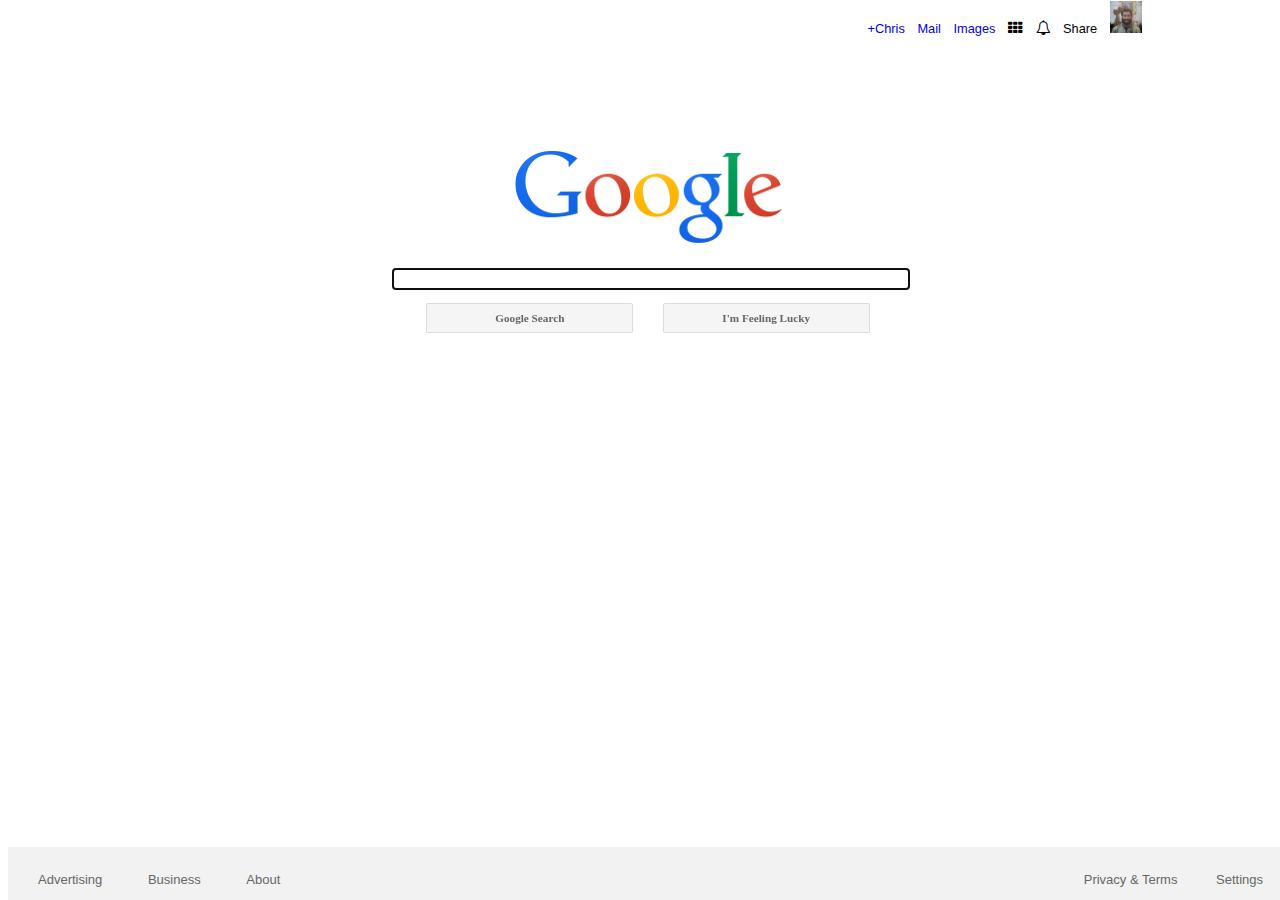
<file: index.html>
<!Doctype HTML>
<html>
<head>
	<title>Google!!!!</title>
	<link rel="stylesheet" href="http://maxcdn.bootstrapcdn.com/font-awesome/4.3.0/css/font-awesome.min.css">
	<link rel="stylesheet" href="css/main.css"/>
	<link rel="stylesheet" href="css/animate.css"/
</head>
<body>
	<ul id="nav">
		<li><a href="https://plus.google.com/u/0/">+Chris</a></li>
		<li><a href="https://plus.google.com/u/0/">Mail</a></li>
		<li><a href="https://www.google.com/imghp?hl=en&tab=wi&ei=cz9hVbHrGpGsogS92YHoAg&ved=0CBMQqi4oAg">Images</a></li>
		<li><div class="fa fa-th"></div></li>
		<li><div class="fa fa-bell-o"></div></li>
		<li><span id="share">Share</span></li>
		<li><img class="profile_img" src="img/chris3.jpg">
		</li>
	</ul>
	<div id="search">
		<img src="img/google.png">
		<input class="search_buttons" autofocus>
		<!--<ul id="buttons" class="animated fadeIn">-->
		<ul id="buttons">
			<li>Google Search</li>
			<li>I'm Feeling Lucky</li>
		</ul>
	</div>

	<div id="bottom_nav">
		<ul id="left"> 
			<li><a href="https://www.google.com/intl/en/ads/?fg=1">Advertising</a></li>
			<li><a href="https://www.google.com/services/?fg=1">Business</a></li>
			<li><a href="https://www.google.com/intl/en/about/">About</a></li>
		</ul>
		<ul id="right">
			<li><a href="https://www.google.com/intl/en/policies/privacy/?fg=1">Privacy & Terms</a></li>
			 <li><a href="https://www.google.com/intl/en/policies/terms/?fg=1">Settings</a></li>
			 
		</ul>
	</div>
</body>
</html>
</file>
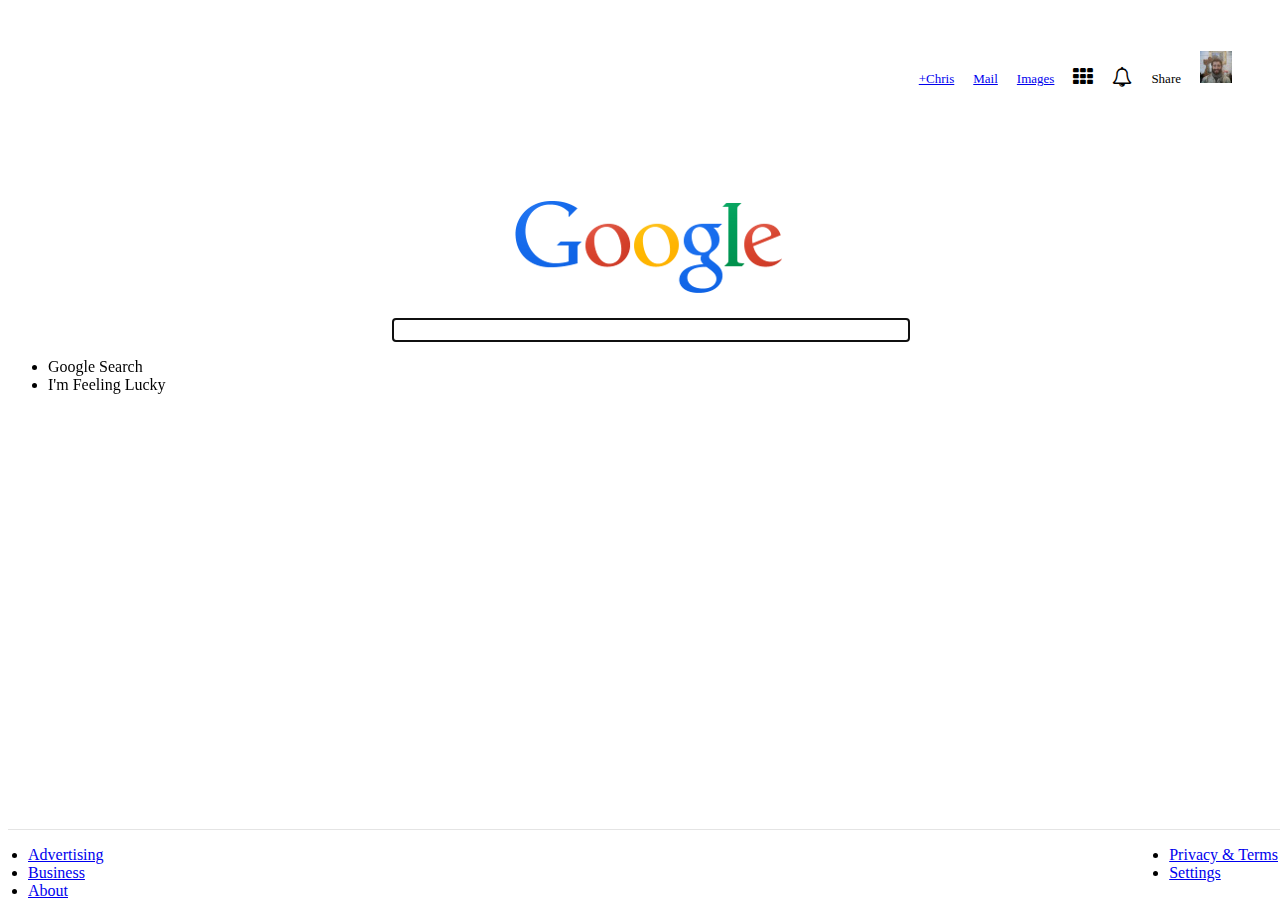
<file: Google/index.html>
<!Doctype HTML>
<html>
<head>
	<title>Google</title>
	<link rel="stylesheet" href="http://maxcdn.bootstrapcdn.com/font-awesome/4.3.0/css/font-awesome.min.css">
	<link rel="stylesheet" href="css/main.css"/>
</head>
<body>
	<ul id="nav">
		<li><a href="https://plus.google.com/u/0/">+Chris</a></li>
		<li><a href="https://plus.google.com/u/0/">Mail</a></li>
		<li><a href="https://www.google.com/imghp?hl=en&tab=wi&ei=cz9hVbHrGpGsogS92YHoAg&ved=0CBMQqi4oAg">Images</a></li>
		<li><div class="fa fa-th"></div></li>
		<li><div class="fa fa-bell-o"></div></li>
		<li><span id="share">Share</span></li>
		<li><img class="profile_img" src="img/chris3.jpg"></li>
	</ul>
	<div id="search">
		<img src="img/google.png">
		<input class="search_buttons" autofocus>
		<ul class="buttons">
			<li>Google Search</li>
			<li>I'm Feeling Lucky</li>
		</ul>
	</div>

	<div id="bottom_nav">
		<ul id="left"> 
			<li><a href="https://www.google.com/intl/en/ads/?fg=1">Advertising</a></li>
			<li><a href="https://www.google.com/services/?fg=1">Business</a></li>
			<li><a href="https://www.google.com/intl/en/about/">About</a></li>
		</ul>
		<ul id="right">
			<li><a href="https://www.google.com/intl/en/policies/privacy/?fg=1">Privacy & Terms</a></li>
			<li><a href="https://www.google.com/intl/en/policies/terms/?fg=1">Settings</a></li>
		</ul>
	</div>
</body>
</html>
</file>
<file: css/main.css>
/*body
{
	height:100%;
}
body
{
	background: none repeat scroll 0 0 #fff;
	color#222;
}
* {
	font-size: 12px;
}
a {
	color:#222;
}
a:hover {
	color: #222;
	text-decoration: underline;
}
a.button:hover {
	text-decoration: none;
}*/
#nav
{
	float:right;
	margin: 0 auto;
	font-family: arial;
	width:32%;

}
#nav li
{
	list-style: none;
	display: inline-block;
	text-align: right;
	padding: 2em 4% 0 0;
	vertical-align: bottom;
	margin: -8% -2% 0 0;
	font-size:80%;

}
#nav li a{
	text-decoration: none;
}

.fa
{
	font-size:115%;
	vertical-align: top;
	opacity:0.7
	cursor:default;
}
.fa:hover
{
	opacity:1.0;
}

div#search
{
	position:absolute;
	margin-top: 0%;
	width:100%
}
div#search img
{
	display: block;
	padding:142px 0 24px 0;
	margin:0 auto;
}
input.search_buttons 
{
	width:40%;
	margin-left: 30%;
	border: 1px solid #d9d9d9;
	font-size: 100%;
}
input.search_buttons:focus
{
	border-color: #4387fd;
}
ul#buttons
{
	text-align: center;
	padding-left: 0;
	margin: 0 auto;
    width: 50%;
}
ul#buttons li
{
	background-color: #f5f5f5;
    border: 1px solid rgba(0, 0, 0, 0.1);
    border-radius: 2px;
    color: #666;
    font-size: 70%;
    font-weight: bold;
    line-height: 20%;
    margin: 2%;
    width:24%;

    /*line-height: 27px;//
    margin: 17px 6px;*/
    padding: 2% 4%;
    display: inline-block;

}
#bottom_nav
{
	bottom:0!important;
	position:absolute;
	width:100%;
	background-color:#f2f2f2;
	border-top:1% solid #e4e4e4;
	list-style: none;
	font-size: small;
	font-family: arial;
	text-align: right;
	/*margin: -8% -2% 0 0;*/
}
ul#left
{
	float:left;
	margin-bottom: 0;
	padding-left:20px;
	/*padding-left: 20px;*/
	/*margin-bottom: 0 auto;*/
	/*list-style: none;*/
	/*display: inline;*/
	/*margin:1%;*/
}
ul#right
{
	float:right;
	margin-bottom: 0;
	padding-left: 10px;
	/*padding-right: 10px;*/
	/*margin-bottom: 0px;*/
	/*list-style: none;*/
	/*display:inline;*/
	/*margin:1%;*/
}
#left li, #right li{
	list-style: none;
	display: inline;
	line-height: 40px;
	text-decoration: none;
}
#bottom_nav #left li a{
	text-decoration: none;
	padding-right: 15px;
}
#bottom_nav #right li a{
	text-decoration: none;
	padding-right: 15px;
}
ul#right li a:first-child {
	padding-right:8px;
}
ul#left li:nth-child(2),
ul#left li:nth-child(3) {
	margin-left:7px;
}
#left li a,
#right li a {
	color: #666;
    margin: 2px 10px 0;
    /*letter-spacing: 0.1px;*/
    font-size: 13px;
}
@media (max-width:830px){
#nav {
  float: right;
  margin: 0 auto;
  font-family: arial;
  width: 39%;
}
@media (max-width: 685px){
 #nav {
  float: right;
  margin: 0 auto;
  font-family: arial;
  width: 50%;
}
}
@media (max-width: 540px){
 #nav {
  float: right;
  margin: 0 auto;
  font-family: arial;
  width: 70%;
}
}
@media(max-width: 437px){
   #nav {
  float: right;
  margin: 0 auto;
  font-family: arial;
  width: 70%;
}
}
@media (max-width:740px){
ul#buttons {
  text-align: center;
  padding-left: 0;
  margin: 0 auto;
  width: 73%;
}
}
@media (max-width:586px){
  ul#buttons {
  text-align: center;
  padding-left: 0;
  margin: 0 auto;
  width: 93%;
}
}
</file>
<file: Google/css/main.css>
html
/*body
{
	height:100%;
}
body
{
	background: none repeat scroll 0 0 #fff;
	color#222;
}
* {
	font-size: 12px;
}
a {
	color:#222;
}
a:hover {
	color: #222;
	text-decoration: underline;
}
a.button:hover {
	text-decoration: none;
}*/
ul#nav
{
	float:right;
	margin: 25px;
}
ul#nav li
{
	list-style: none;
	display: inline-block;
	text-align: right;
	padding: 1em 10px 0 0;
	vertical-align: bottom;
	margin: 5px 5px 0 0;
	font-size:13px;
}
.fa
{
	font-size:20px;
	vertical-align: top;
	opacity:0.7
	cursor:default;
}
.fa:hover
{
	opacity:1.0;
}

div#search
{
	position:absolute;
	margin-top: 50px;
	width:100%
}
div#search img
{
	display: block;
	padding:142px 0 24px 0;
	margin:0 auto;
}
input.search_buttons 
{
	width:40%;
	margin-left: 30%;
	border: 1px solid #d9d9d9;
	font-size: 17px;
}
input.search_buttons:focus
{
	border-color: #4387fd;
}
ul#buttons
{
	text-align: center;
	padding-left: 0;
}
ul#buttons li
{
	background-color: #f5f5f5;
    border: 1px solid rgba(0, 0, 0, 0.1);
    border-radius: 2px;
    color: #666;
    font-size: 11px;
    font-weight: bold;
    line-height: 27px;
    margin: 17px 6px;
    padding: 0 12px;
    display: inline-block;

}
#bottom_nav
{
	bottom:0!important;
	position:absolute;
	width:100%;
	background-color:##f2f2f2;
	border-top:1px solid #e4e4e4;
}
ul#left
{
	float:left;
	padding-left: 20px;
	margin-bottom: 0;
}
ul#right
{
	float:right;
	padding-right: 10px;
	margin-bottom: 0px;
}*/
ul#left li,
ul#right li{
	list-style: none;
	display: inline;
	line-height: 40px;
}
/*ul#right li a:first-child {
	padding-right:8px;
}
ul#left li:nth-child(2),
ul#left li:nth-child(3) {
	margin-left:7px;
}
ul#left li a,
ul#right li a {
	color: #666;
    margin: 2px 10px 0;
    letter-spacing: 0.1px;
    font-size: 13px;
}*/
</file>
